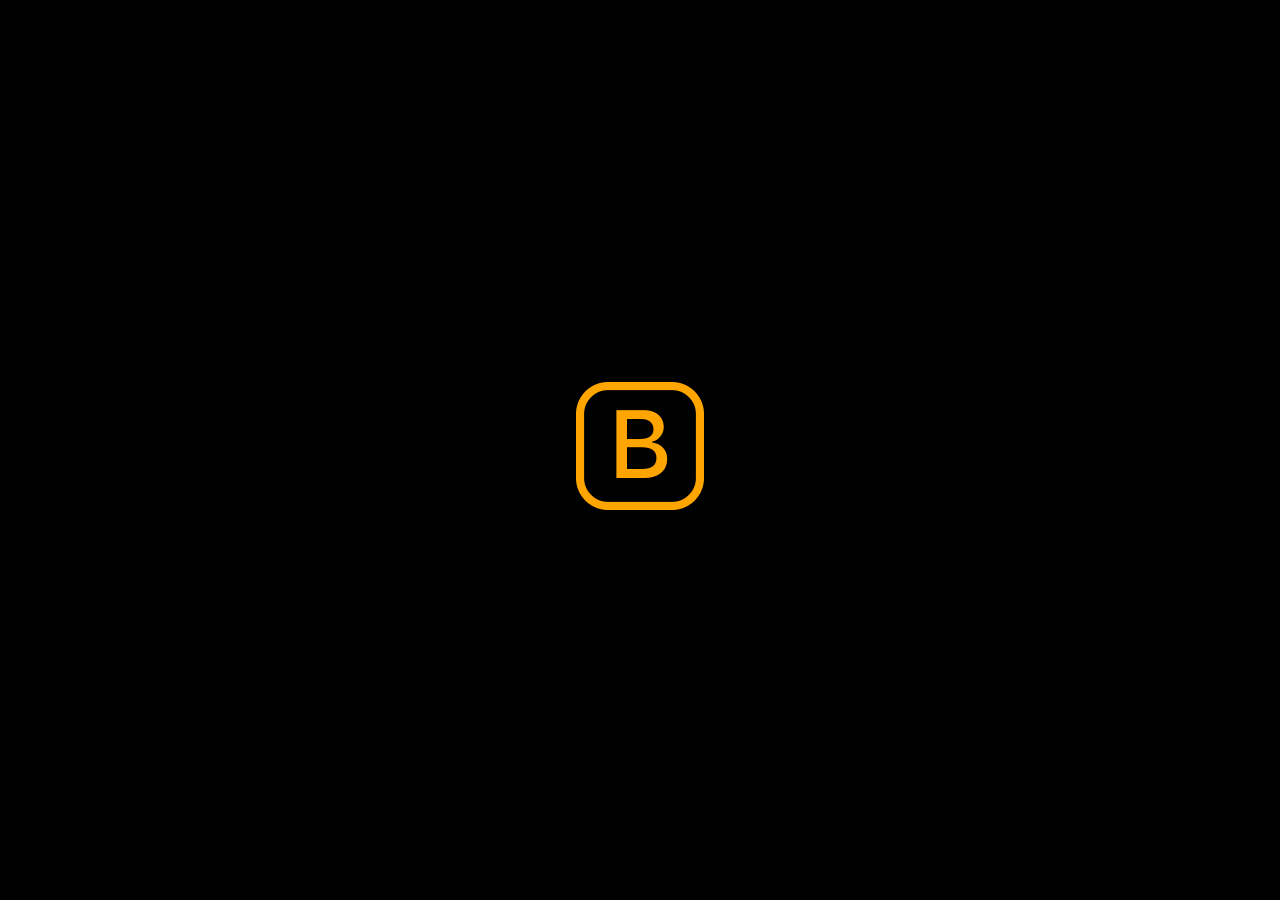
<file: icongen.bs.html>
<!DOCTYPE html>
<html lang="pt-br">

<head>
    <meta charset="UTF-8">
    <meta name="viewport" content="width=device-width, initial-scale=1.0">
    <link rel="stylesheet" href="https://cdn.jsdelivr.net/npm/bootstrap@5.3.8/dist/css/bootstrap.min.css">
    <link rel="stylesheet" href="https://cdn.jsdelivr.net/npm/bootstrap-icons@1.13.1/font/bootstrap-icons.min.css">
    <style>
        html,
        body,
        div {
            height: 100%;

            /* Cor do fundo */
            background-color: #000;
        }

        div {
            display: flex;
            align-items: center;
            justify-content: center;
            font-size: 128px;
            color: orange;
        }
    </style>
    <title>Gerador de Favicon</title>
</head>

<body>

    <div>
        <i class="bi bi-bootstrap"></i>
    </div>

</body>

</html>
</file>
